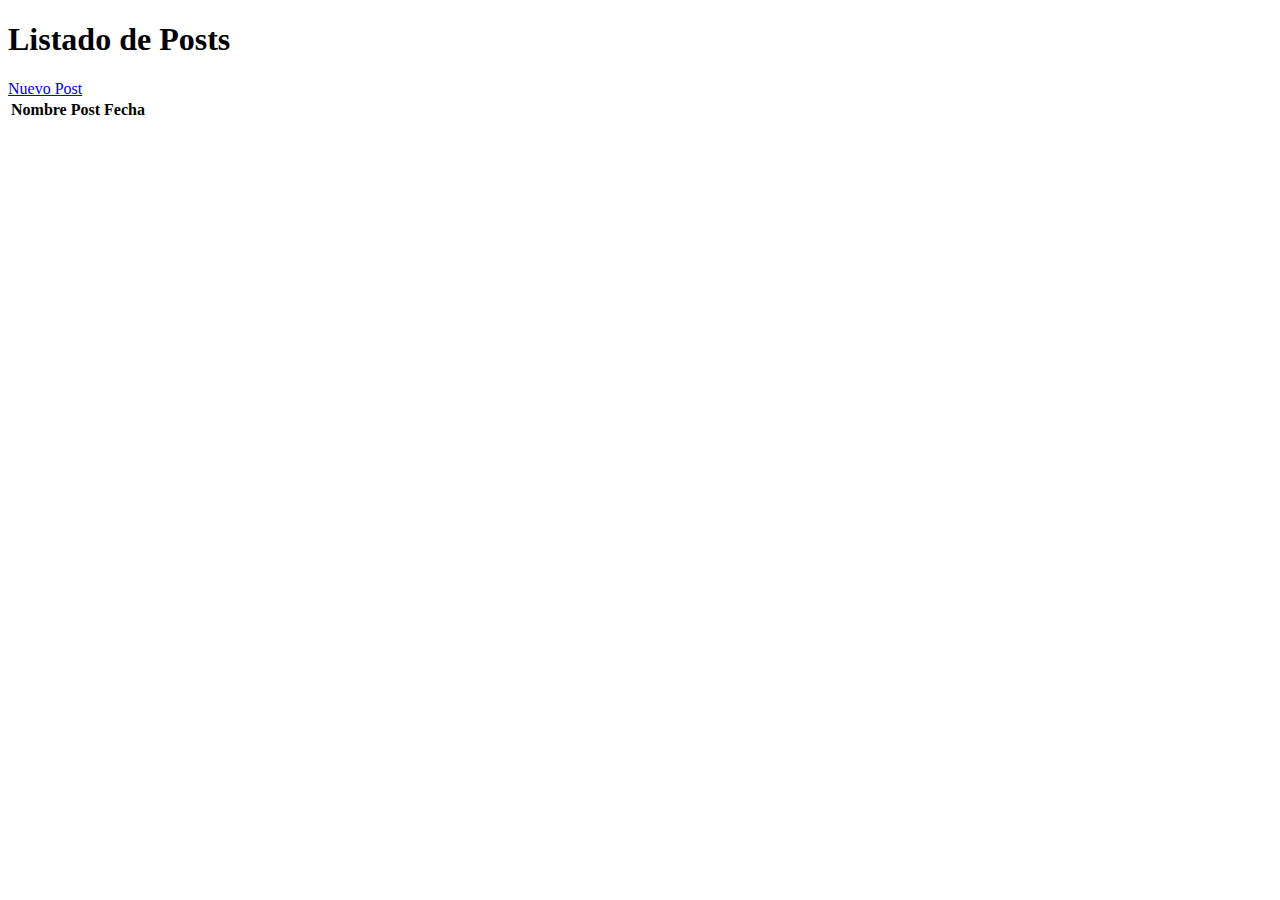
<file: src/main/resources/templates/main.html>
<!DOCTYPE html>
<html>
    <head>
        <title>Post</title>
        <meta http-equiv="Content-Type" content="text/html; charset=UTF-8" />
        <meta name="viewport" content="width=device-width, initial-scale=1.0">
    </head>
    <body>
        <h1>Listado de Posts</h1>
        <a href="/add_post">Nuevo Post</a>
        <table>
            <tr>
                <th>Nombre Post</th>
                <th>Fecha</th>
            </tr>
        </table>
    </body>
</html>
</file>
